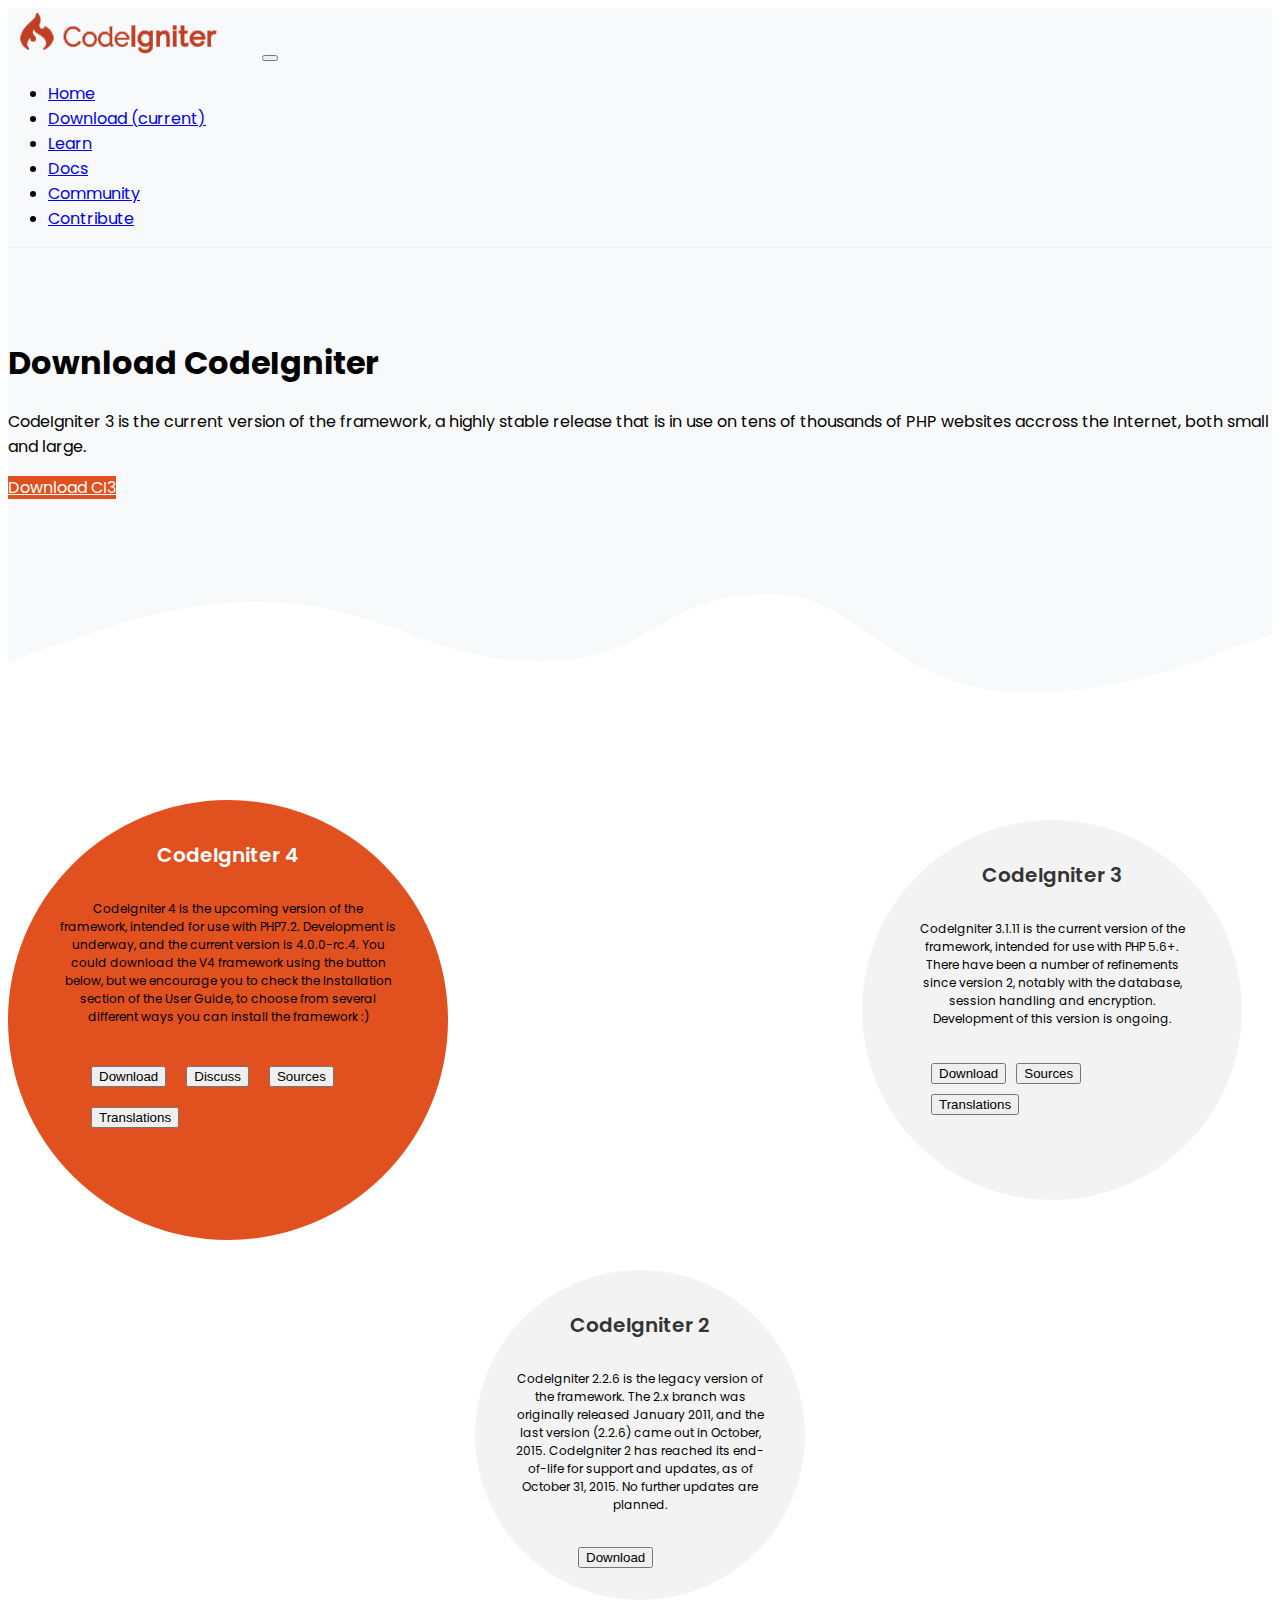
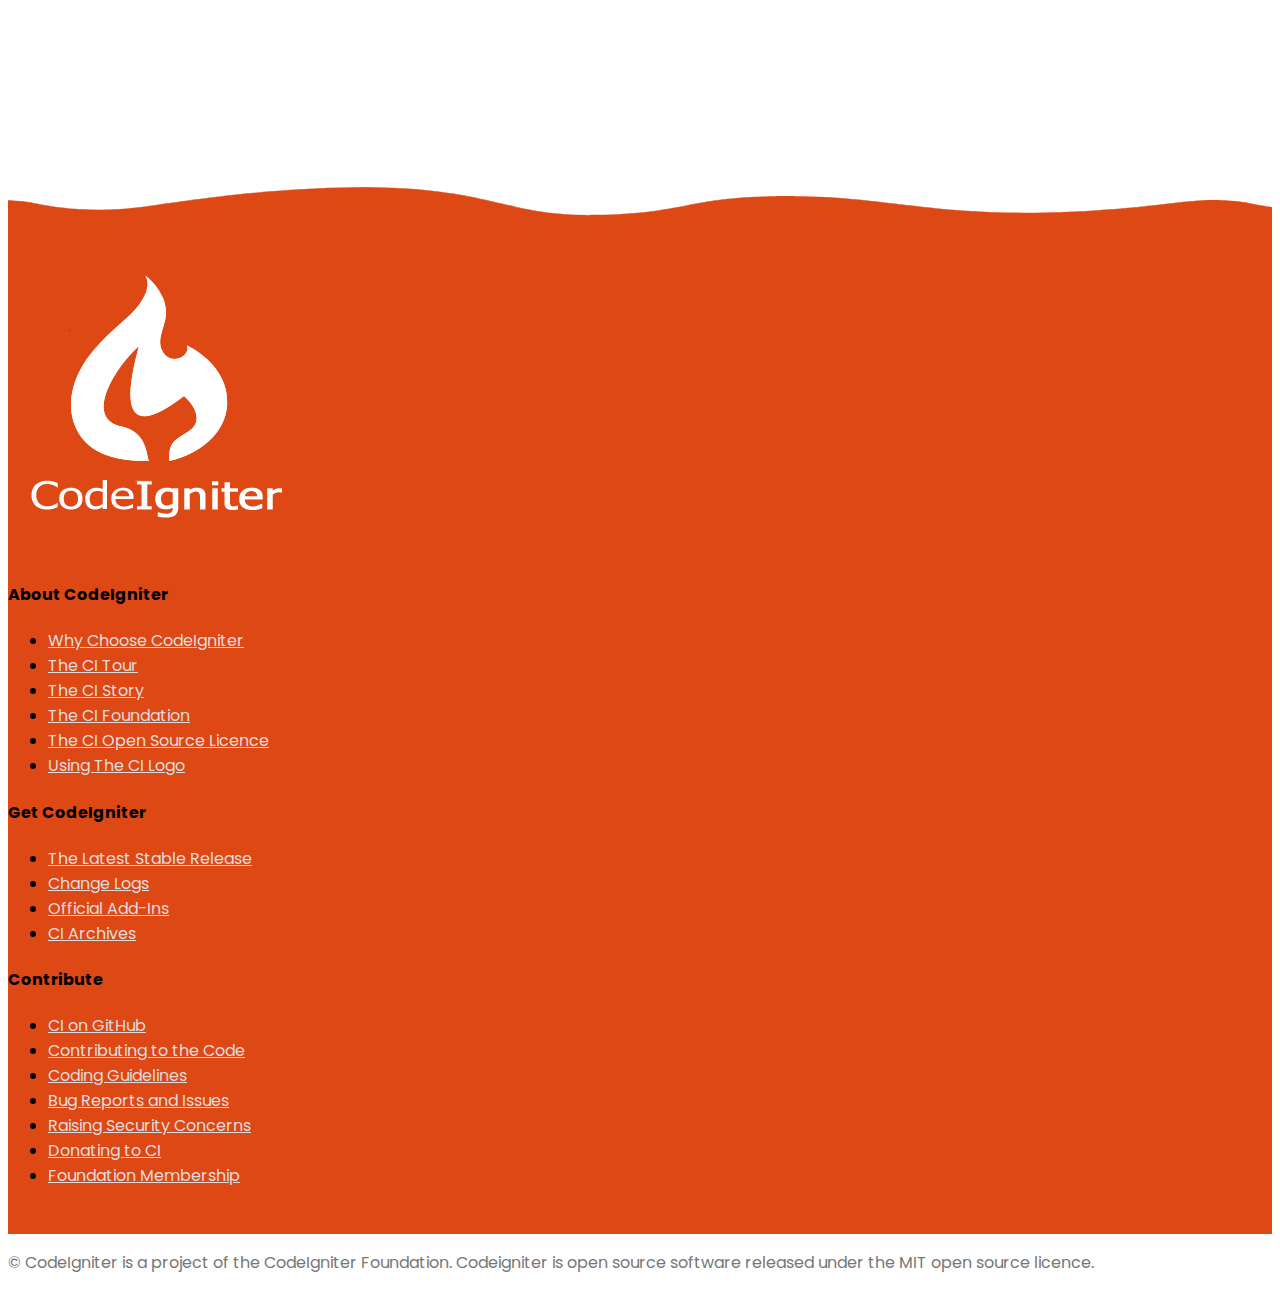
<file: download.html>
<!doctype html>
<html>
	<head> 
		<meta charset="utf-8">
		<meta name="viewport" content="width=device-width, initial-scale=1, shrink-to-fit=no">
		<title>Download :: New CI Design</title>
		<meta name="description" content="CodeIgniter PHP Open Source Framework for Developers" />
	
		<link rel="canonical" href="CI Design Test Site">
		<link rel="icon" type="image/x-icon" href="favicon.ico" />
		
		<link rel="stylesheet" href="https://stackpath.bootstrapcdn.com/bootstrap/4.1.3/css/bootstrap.min.css" integrity="sha384-MCw98/SFnGE8fJT3GXwEOngsV7Zt27NXFoaoApmYm81iuXoPkFOJwJ8ERdknLPMO" crossorigin="anonymous">
		<link href="https://fonts.googleapis.com/css?family=Poppins:300,400,600,700,800,900" rel="stylesheet"> 
		<link rel="stylesheet" href="/assets/css/codeigniter.css">
		<link rel="stylesheet" href="https://use.fontawesome.com/releases/v5.2.0/css/all.css" integrity="sha384-hWVjflwFxL6sNzntih27bfxkr27PmbbK/iSvJ+a4+0owXq79v+lsFkW54bOGbiDQ" crossorigin="anonymous">
	
	</head>
	<body>
		<nav class="navbar navbar-expand-lg navbar-light bg-light">
			<a class="navbar-brand" href="#"><img src="/assets/images/logos/codeigniter_logo.png" /></a>
			<button class="navbar-toggler" type="button" data-toggle="collapse" data-target="#navbarSupportedContent" aria-controls="navbarSupportedContent" aria-expanded="false" aria-label="Toggle navigation">
				<span class="navbar-toggler-icon"></span>
			</button>

			<div class="collapse navbar-collapse" id="navbarSupportedContent">
				<ul class="navbar-nav ml-auto">
					<li class="nav-item">
						<a class="nav-link" href="/index.html">Home</a>
					</li>
					<li class="nav-item active">
						<a class="nav-link" href="/download.html">Download <span class="sr-only">(current)</span></a>
					</li>
					<li class="nav-item">
						<a class="nav-link" href="/learn.html">Learn</a>
					</li>
					<li class="nav-item">
						<a class="nav-link" href="/docs.html">Docs</a>
					</li>
					<li class="nav-item">
						<a class="nav-link" href="/community.html">Community</a>
					</li>
					<li class="nav-item">
						<a class="nav-link" href="/contribute.html">Contribute</a>
					</li>
				</ul>
			</div>
		</nav> 
		
		<section id="intro">
			<div class="container">
				<div class="row py-5">
					<div class="col-12">
						<h1>Download CodeIgniter</h1>
						<p class="lead">CodeIgniter 3 is the current version of the framework, a highly stable release that is in use on tens of thousands of PHP websites accross the Internet, both small and large.</p>
						<a href="#" class="btn btn-lg btn-ci">Download CI3</a>
					</div>
				</div>
			</div>
			<div class="divider_curve_white"></div>
		</section>
			
		
		<section class="white_content">
			<div class="container">
				<div class="col-12">
					<div class="col-md-6 version-boxes-latest">
						<div class="version-boxes-title-latest">CodeIgniter 4</div>
							<div class="clr"></div>
						<div class="version-boxes-text">
							CodeIgniter 4 is the upcoming version of the framework, intended for use with PHP7.2. 
							Development is underway, and the current version is 4.0.0-rc.4. 
							You could download the V4 framework using the button below, 
							but we encourage you to check the Installation section of the User Guide, 
							to choose from several different ways you can install the framework :) 
						</div><!--version boxes-text ends here-->
						<div class="download-buttons">
							<button type="button" class="btn btn-light buttons-me"><i class="glyphicon glyphicon-save"></i>Download</button>
							<button type="button" class="btn btn-light buttons-me"><i class="fa fa-comments"></i>Discuss</button>
							<button type="button" class="btn btn-light buttons-me"><i class="fa fa-github-square"></i>Sources</button>
							<button type="button" class="btn btn-light buttons-me"><i class="fa fa-globe"></i>Translations</button>
							
						</div> <!--download-buttons ends here-->
					</div><!--version-boxes ends here-->
					
					<div class="col-md-6 version-boxes-second">
						<div class="version-boxes-title">CodeIgniter 3</div>
							<div class="clr"></div>
						<div class="version-boxes-text">
							CodeIgniter 3.1.11 is the current version of the framework, intended for use with PHP 5.6+. 
							There have been a number of refinements since version 2, notably with the database, 
							session handling and encryption. Development of this version is ongoing.  
						</div><!--version boxes-text ends here-->
						<div class="download-buttons">
							<button type="button" class="btn btn-primary buttons-me2"><i class="glyphicon glyphicon-save"></i>Download</button>
							<button type="button" class="btn btn-primary buttons-me2"><i class="fa fa-github-square"></i>Sources</button>
							<button type="button" class="btn btn-primary buttons-me2"><i class="fa fa-globe"></i>Translations</button>
							
						</div> <!--download-buttons ends here-->
					</div><!--version-boxes ends here-->
					
					<div class="clr"></div>
					
					<div class="col-md-4 version-boxes-ex">
						<div class="version-boxes-title">CodeIgniter 2</div>
							<div class="clr"></div>
						<div class="version-boxes-text">
							CodeIgniter 2.2.6 is the legacy version of the framework. 
							The 2.x branch was originally released January 2011, and the last version (2.2.6) came out in October, 2015. 
							CodeIgniter 2 has reached its end-of-life for support and updates, as of October 31, 2015. No further updates are planned.   
						</div><!--version boxes-text ends here-->
						<div class="download-buttons">
							<button type="button" class="btn btn-primary"><i class="glyphicon glyphicon-save"></i>Download</button>
						</div> <!--download-buttons ends here-->
					</div><!--version-boxes ends here-->
					
					<br />
					<br />
					<br />
				</div>
			</div>
		</section> 
		
		<section id="footer">
			<div class="divider_curve_white_down"></div>
			<div class="container-fluid">
				<div class="row mt-5">
					<div class="col-6 col-md-3">
						<img src="/assets/images/logos/codeigniter_white_flame.png" alt="CodeIgniter Flame" />
					</div>
					<div class="col-6 col-md-3">
						<h4 class="text-white">About CodeIgniter</h4>
						<ul class="list-unstyled">
							<li><a href="#" class="footer_link">Why Choose CodeIgniter</a></li>
							<li><a href="#" class="footer_link">The CI Tour</a></li>
							<li><a href="#" class="footer_link">The CI Story</a></li>
							<li><a href="#" class="footer_link">The CI Foundation</a></li>
							<li><a href="#" class="footer_link">The CI Open Source Licence</a></li>
							<li><a href="#" class="footer_link">Using The CI Logo</a></li>
						</ul>
					</div>
					<div class="col-6 col-md-3">
						<h4 class="text-white">Get CodeIgniter</h4>
						<ul class="list-unstyled">
							<li><a href="#" class="footer_link">The Latest Stable Release</a></li>
							<li><a href="#" class="footer_link">Change Logs</a></li>
							<li><a href="#" class="footer_link">Official Add-Ins</a></li>
							<li><a href="#" class="footer_link">CI Archives</a></li>
						</ul>
					</div>
					<div class="col-6 col-md-3">
						<h4 class="text-white">Contribute</h4>
						<ul class="list-unstyled">
							<li><a href="#" class="footer_link">CI on GitHub</a></li>
							<li><a href="#" class="footer_link">Contributing to the Code</a></li>
							<li><a href="#" class="footer_link">Coding Guidelines</a></li>
							<li><a href="#" class="footer_link">Bug Reports and Issues</a></li>
							<li><a href="#" class="footer_link">Raising Security Concerns</a></li>
							<li><a href="#" class="footer_link">Donating to CI</a></li>
							<li><a href="#" class="footer_link">Foundation Membership</a></li>
						</ul>
					</div>
				</div>
			</div>
		</section>
		
		<section id="foot_note">
			<div class="container-fluid">
				<div class="row">
					<div class="col-12">
						<p class="foot_note_text text-center">&copy; CodeIgniter is a project of the CodeIgniter Foundation. Codeigniter is open source software released under the MIT open source licence.</p>
					</div>
				</div>
			</div>
		</section>
		
		<script src="https://code.jquery.com/jquery-3.3.1.min.js" integrity="sha256-FgpCb/KJQlLNfOu91ta32o/NMZxltwRo8QtmkMRdAu8=" crossorigin="anonymous"></script>
		<script src="https://cdnjs.cloudflare.com/ajax/libs/popper.js/1.14.3/umd/popper.min.js" integrity="sha384-ZMP7rVo3mIykV+2+9J3UJ46jBk0WLaUAdn689aCwoqbBJiSnjAK/l8WvCWPIPm49" crossorigin="anonymous"></script>
		<script src="https://stackpath.bootstrapcdn.com/bootstrap/4.1.3/js/bootstrap.min.js" integrity="sha384-ChfqqxuZUCnJSK3+MXmPNIyE6ZbWh2IMqE241rYiqJxyMiZ6OW/JmZQ5stwEULTy" crossorigin="anonymous"></script>

		
	</body>
</html>
</file>
<file: assets/css/codeigniter.css>
/* General */
body {
    font-family: "Poppins", sans-serif;
}

/* Header Navigation */
.bg-light {
	background-color: #f8f9fa !important;
	border-bottom: 1px solid #eee;
}
/* This line suggested by demyr17 seems to have no affect - left it for now as I believe its intent is good - dont know how to fix it */
navbar-light .navbar-nav .active > .nav-link, .navbar-light .navbar-nav .nav-link.active, .navbar-light .navbar-nav .nav-link.show, .navbar-light .navbar-nav .show > .nav-link {
	color: rgba(255, 255, 255, 0.9); 
	background:#e1501f; 
	border-radius: 3px;
}

/* Buttons */
.btn-ci { 
	border-color: #cf3c0b; 
	background-color: #e1501f; 
	color:#ffffff;
}
.btn-ci:hover { 
	background-color: #cf3c0b;
	color:#cccccc;
}

/* Section: Intro */
#intro {
    background-color: #f8f9fa;
	padding-top: 70px;
	padding-bottom: 0px;
}
.divider_curve_white {
	height: 250px;
	background:	url(../images/backgrounds/background-curve-white.png) bottom center repeat-x;
}

/* Sections: General Usage */
.white_content {
	padding-top: 50px;
}

/* Section: Footer */
#footer {
	clear: both;
	margin-top: 50px;
	padding-bottom: 30px;
	background-color: #dd4814;
}
.divider_curve_white_down {
	height: 100px;
	background:	url(../images/backgrounds/background-curve-white-down.png) top center repeat-x;
}
.footer_link:link, .footer_link:hover, .footer_link:active {
	color: #dddddd;
}
.footer_link:hover {
	color: #ffffff;
	text-decoration: underline;
}

/* Section: Foot Note */
#foot_note {
	margin: 15px 0px 15px 0px;
}
.foot_note_text {
	color: #777777;
	margin-bottom: 0px;
}




/* downlaod page */

.version-boxes-latest {
	float:left;
	width:440px;
	height:440px;
	padding:10px;
	box-sizing:border-box;
	border-radius:360px;
	background:#e1501f;
} 
.version-boxes-latest:hover {
	box-shadow: 4px 0px 13px 15px #eee;
} 
.version-boxes-second {
	float:right;
	width:380px;
	height:380px;
	margin:20px 30px 0 0;
	padding:10px;
	box-sizing:border-box;
	border-radius:360px;
	background:#f3f3f3;
}
.version-boxes-second:hover {
	box-shadow: 4px 0px 13px 15px #eee;
}
.version-boxes-ex {
		width:330px;
		height:330px;
		margin:30px auto;
		padding:10px;
		box-sizing:border-box;
		border-radius:360px;
		background:#f3f3f3;
}
.version-boxes-title {
	font-size:20px;
	font-weight:600;
	color:#343434;
	text-align:center;
	margin-top:30px;
}
.version-boxes-title-latest {
	font-size:20px;
	font-weight:600;
	color:#fff;
	text-align:center;
	margin-top:30px;
}
.version-boxes-text {
	width:80%;
	margin:30px auto;
	font-size:12px;
	font-weight:400;
	color:#000;
	text-align:center;
}
.download-buttons {
	width:70%;
	height:auto;
	margin:30px auto;
}
.version-boxes-ex .download-buttons {
	width:40%;
	height:auto;
	margin:10px auto;
}
.buttons-me {
	float:left;
	margin:10px;
}
.buttons-me2 {
	float:left;
	margin:5px;
}
.clr{clear:both;}
</file>
